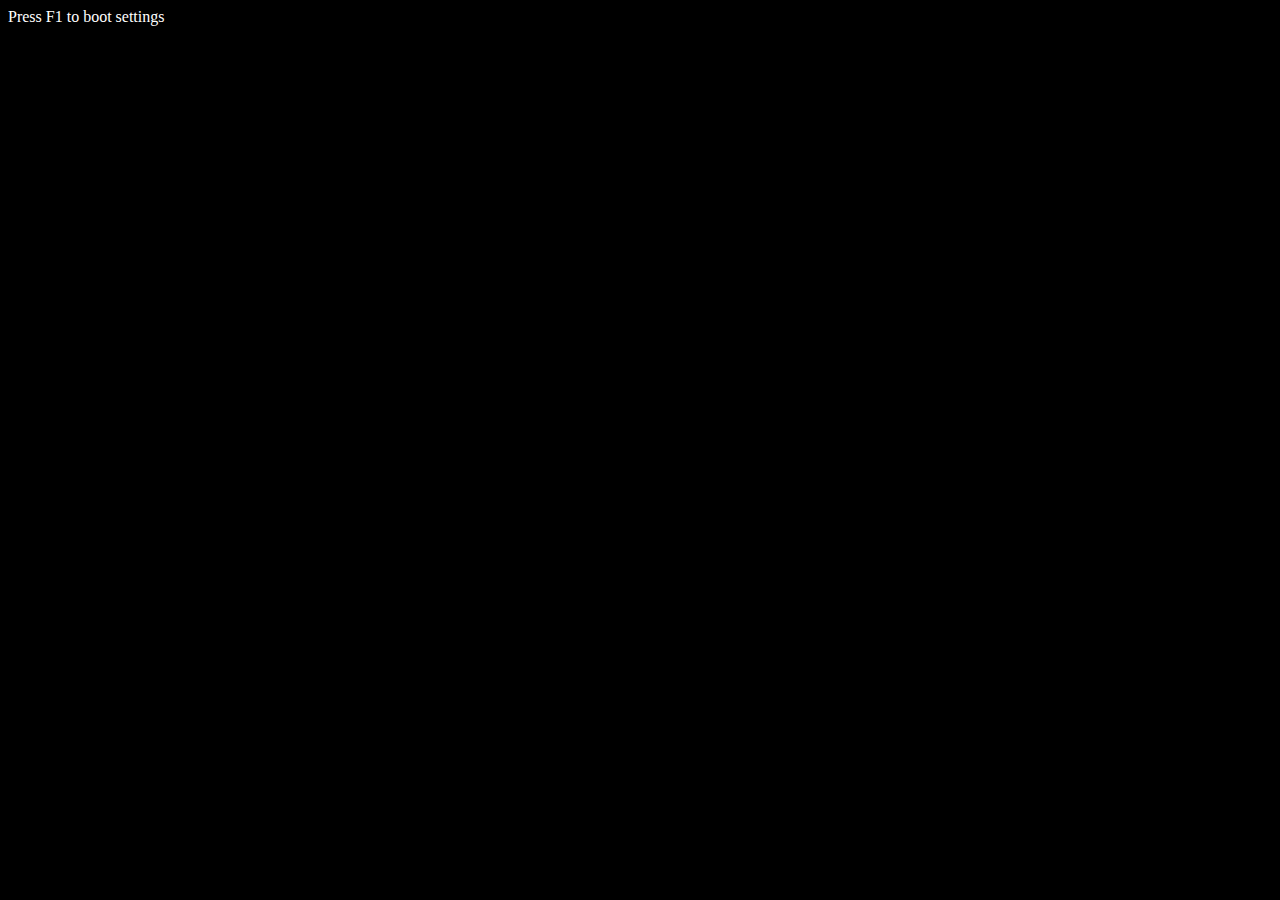
<file: index.html>
<!DOCTYPE html>
<html oncontextmenu="return false">

<head>
<title> Operating System </title>
<link rel="stylesheet" type="text/css" href="css.css">
</head>

<body>
<h class="power_on" id="power_on"> Press F1 to boot settings </h>

<meta http-equiv = "refresh" content = "1; url=https://operating-system--jskthelegend.repl.co/user_login.html" />

</body>

</html>
</file>
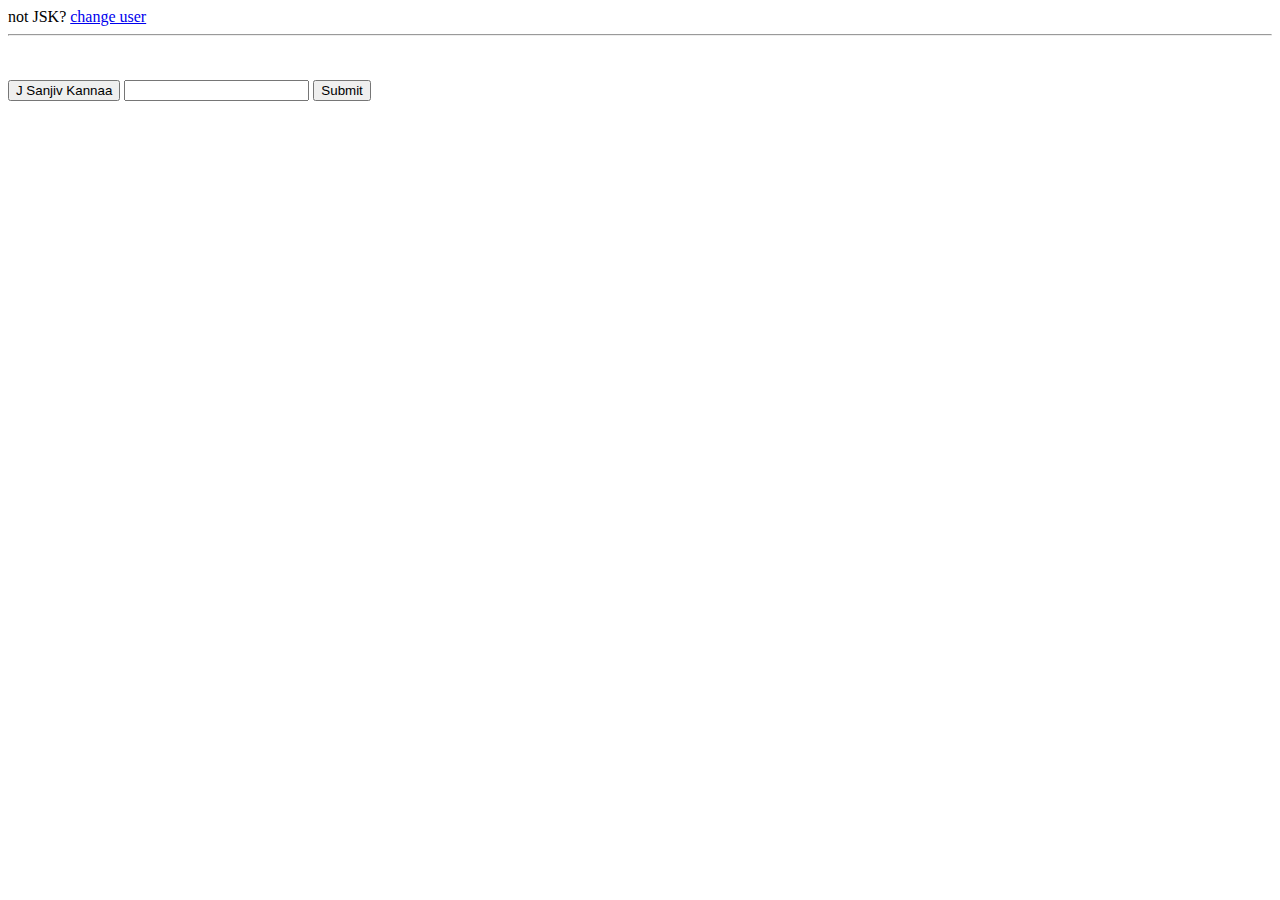
<file: login_page_JSK.html>
<!DOCTYPE html>
<html oncontextmenu="return false">

<head>
<title> Operating System </title>
</head>

<body>

<nav>
	not JSK? <a href="https://operating-system--jskthelegend.repl.co/user_login.html">change user</a>
</nav><hr><br><br>

<button>J Sanjiv Kannaa</button>
<input id="pass_JSK" type="password"></input>
<input type="submit" onclick="check_JSK()">

<script src="login.js"></script>

</body>

</html>
</file>
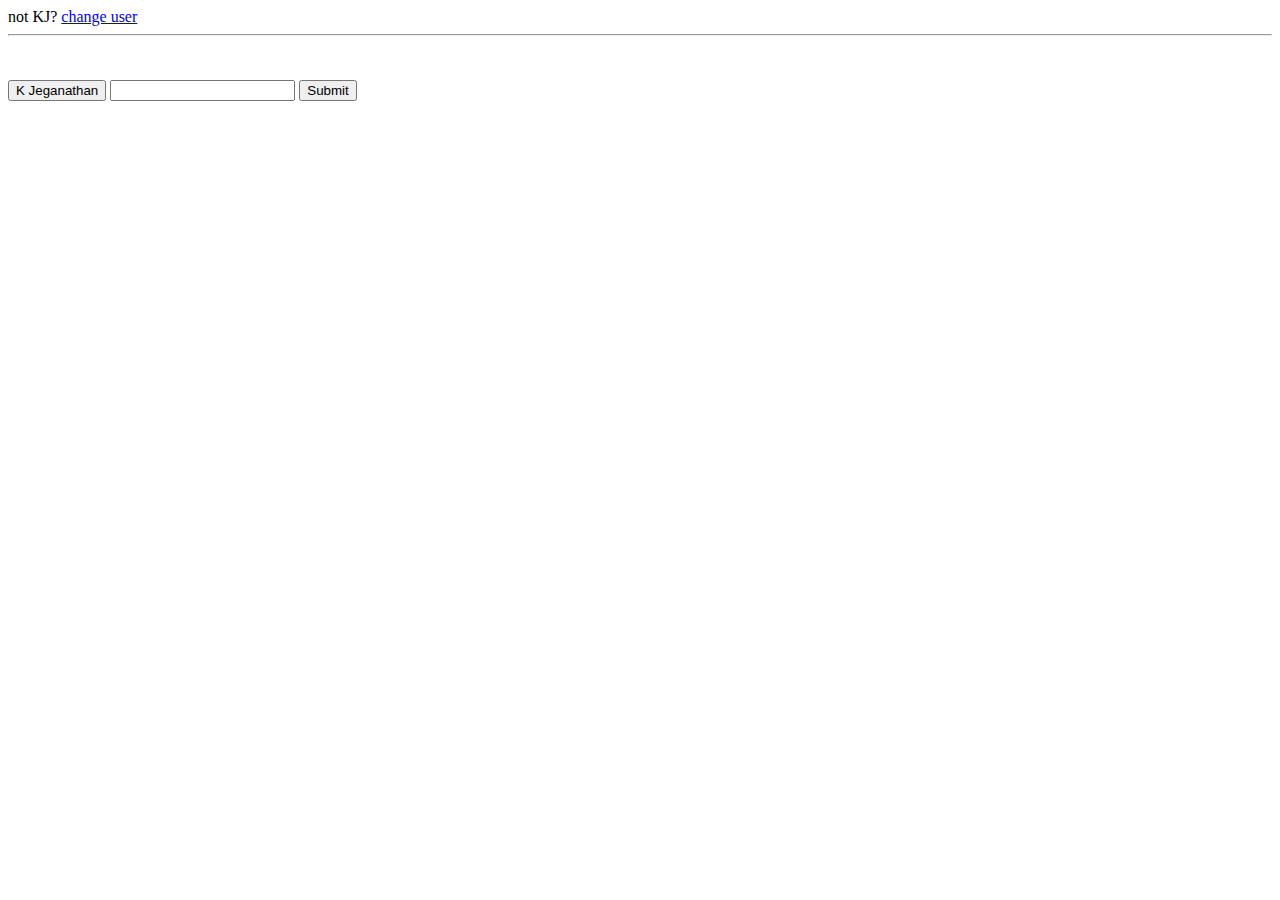
<file: login_page_KJ.html>
<!DOCTYPE html>
<html oncontextmenu="return false">

<head>
<title> Operating System </title>
</head>

<body>

<nav>
	not KJ? <a href="https://operating-system--jskthelegend.repl.co/user_login.html">change user</a>
</nav><hr><br><br>

<button>K Jeganathan</button>
<input id="pass_KJ" type="password"></input>
<input type="submit" onclick="check_KJ()">

<script src="login.js"></script>

</body>

</html>
</file>
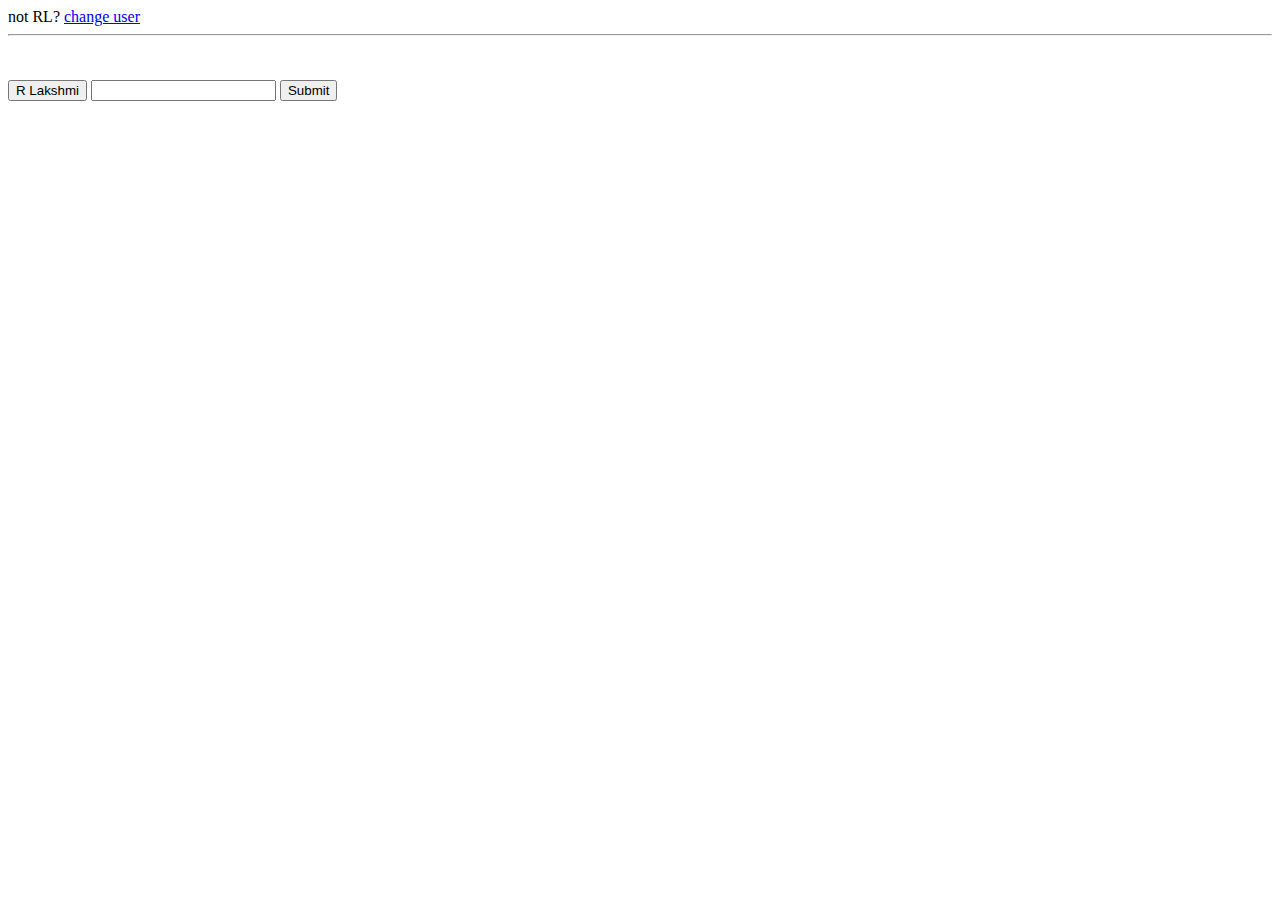
<file: login_page_RL.html>
<!DOCTYPE html>
<html oncontextmenu="return false">

<head>
<title> Operating System </title>
</head>

<body>

<nav>
	not RL? <a href="https://operating-system--jskthelegend.repl.co/user_login.html">change user</a>
</nav><hr><br><br>

<button>R Lakshmi</button>
<input id="pass_RL" type="password"></input>
<input type="submit" onclick="check_RL()">

<script src="login.js"></script>

</body>

</html>
</file>
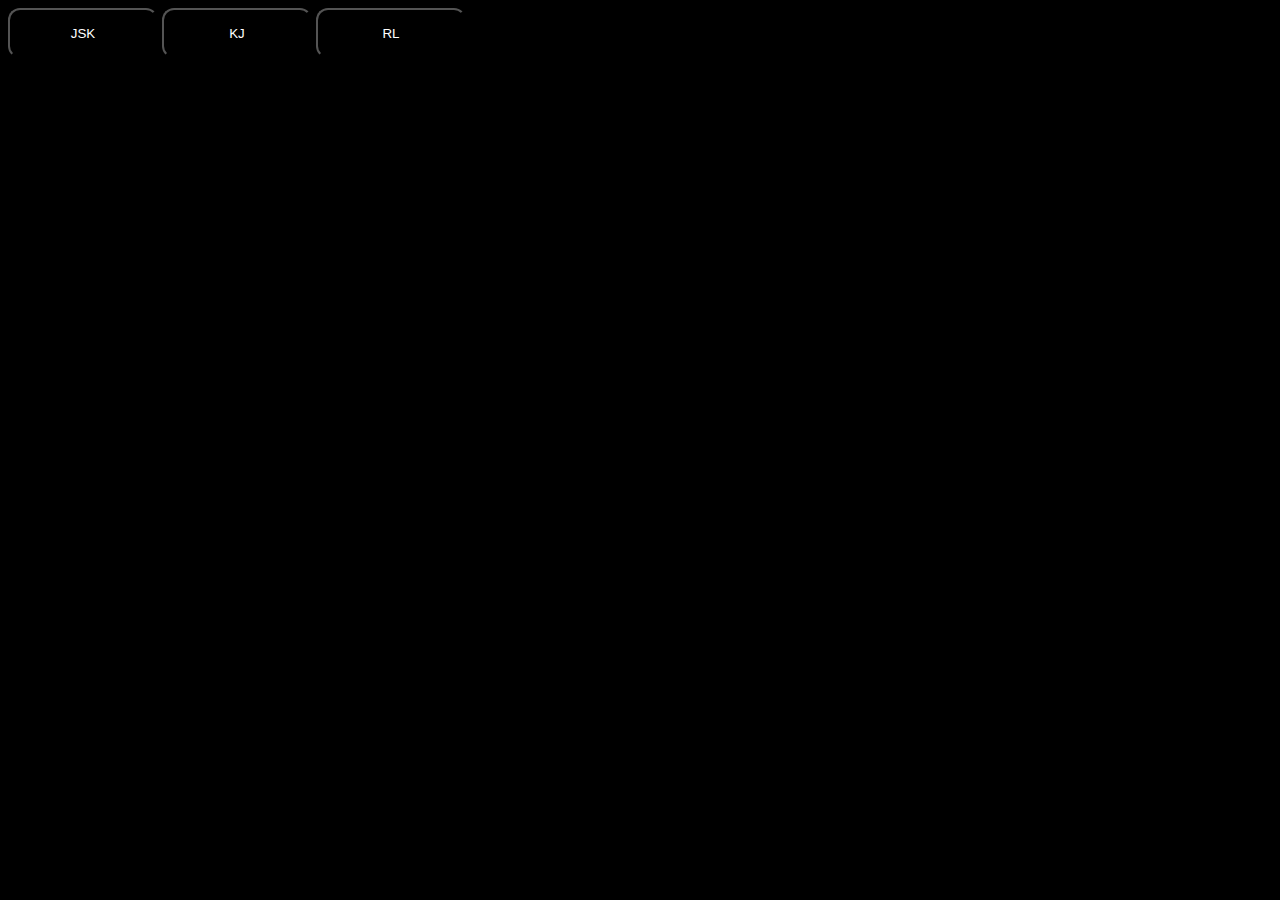
<file: user_login.html>
<!DOCTYPE html>
<html oncontextmenu="return false">

<head>
<title> Operating System </title>
<link rel="stylesheet" type="text/css" href="css2.css">
</head>

<body>

<button class="button" id="button" onclick="user_JSK()"> <p> JSK </p> </button>
<button class="button" id="button" onclick="user_KJ()"> <p> KJ </p> </button>
<button class="button" id="button" onclick="user_RL()"> <p> RL </p> </button>

<script>
function user_JSK() {
	window.close()
	window.open('login_page_JSK.html');
}
function user_KJ() {
	window.close()
	window.open('login_page_KJ.html');
}
function user_RL() {
	window.close()
	window.open('login_page_RL.html');
}
function user_Guest() {
	window.close()
	window.open('login_page_Guest.html');
}

</script>

</body>

</html>
</file>
<file: css.css>
p {
	color: white;
}

video {
	position: absolute;
	top: 50%;
	left: 50%;
	transform: translate(-50%, -50%);
	min-height: 100%;
	min-width: 100%;
	width: auto;
	height: auto;
}

* {
	background-color: black;
}

button {
	border-color: #737373;
}

.power_on {
	color: white;
}
</file>
<file: css2.css>
.button {
	border-radius: 12px;
	align-content: center;
	height: 50px;
	color: white;
	width: 150px;
	
}

* {
	background-color: black;
}
</file>
